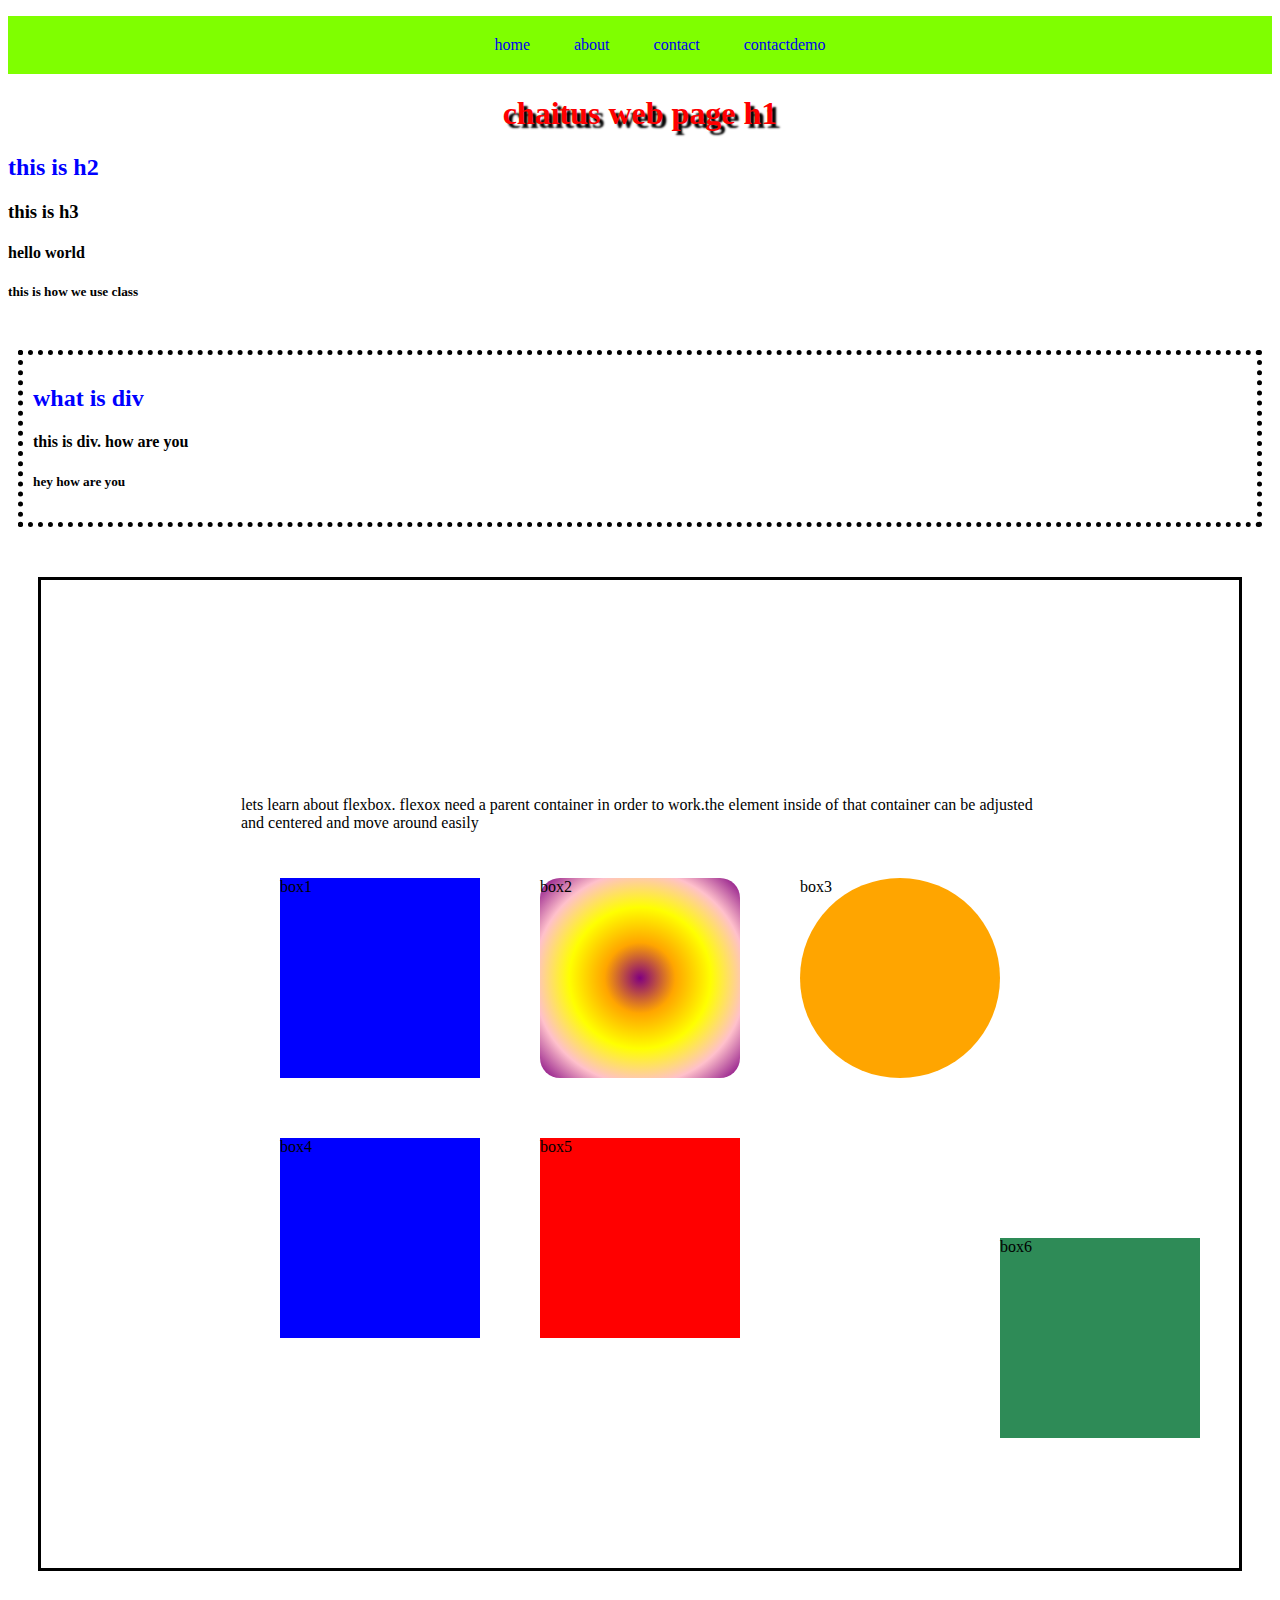
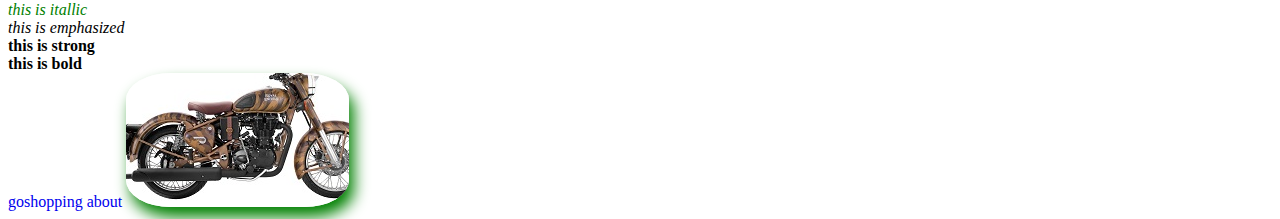
<file: index.html>
<!DOCTYPE html>
<html lang="en">
<head>
    <meta charset="UTF-8">
    <meta name="viewport" content="width=device-width, initial-scale=1.0">
    <title>codingpratice</title>
    <link rel="stylesheet" href="style.css">
</head>

<body>
    <header>
        <nav>
            <ul>
                <a href="index.html"><li>home</li></a>
                <a href="about.html"><li>about</li></a>
               <a href="contact.html"><li>contact</li></a>
               <a href="contactdemo.html"><li>contactdemo</li></a>
            </ul>
        </nav>
    </header>


    <h1>chaitus web page h1</h1>
    <h2>this is h2</h2>
    <h3>this is h3</h3>
    <h4>hello world</h4>
    <h5>this is how we use class</h5>
    
        <div class="container">
            <h2>what is div</h2>
            <h4>this is div. how are you</h4>
            <h5>hey how are you</h5>
        </div>

        <div class=" flex">
            <p>lets learn about flexbox. flexox need a parent container in order to work.the element inside of that container can be adjusted and centered and move around easily
        </p>
        <div class="box" id="box1">box1</div>
        <div class="box" id="box2">box2</div>
        <div class="box" id="box3">box3</div>
        <div class="box" id="box4">box4</div>
        <div class="box" id="box5">box5</div>
        <div class="box" id="box6">box6</div>
        </div>

        <section>
            <i id="itallic">this is itallic</i><br>
            <em>this is emphasized</em><br>
            <strong>this is strong</strong><br>
            <b>this is bold</b>
        </section>

        <a href="https://amazon.com">goshopping</a>
        <a href="about.html">about</a>
        <img src="bullet.jpg" alt="bike">
</body>
</html>
</file>
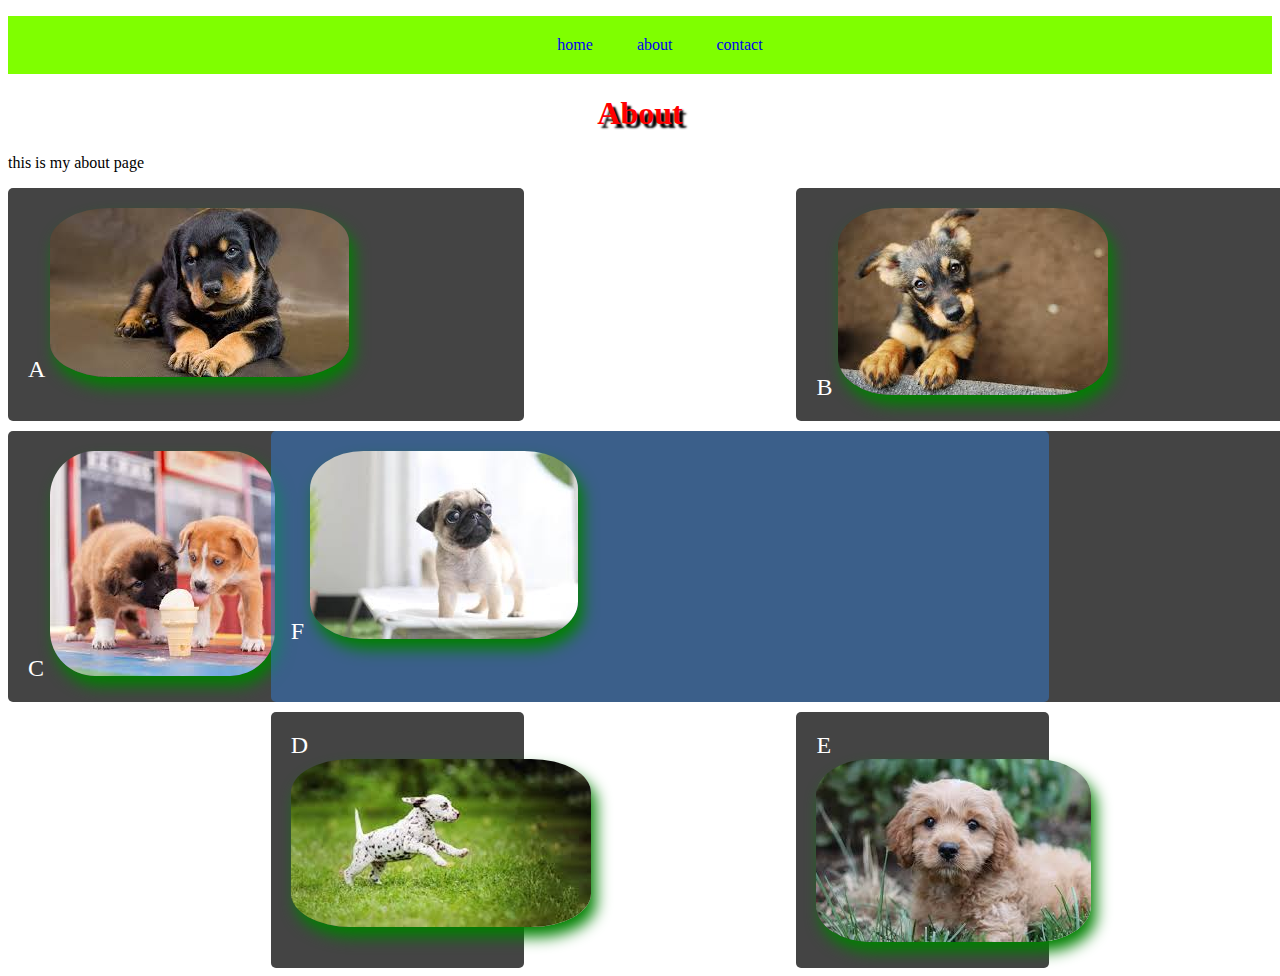
<file: about.html>
<!DOCTYPE html>
<html lang="en">
<head>
    <meta charset="UTF-8">
    <meta name="viewport" content="width=device-width, initial-scale=1.0">
    <title>my about page</title>
    <link rel="stylesheet" href="style.css">
</head>
<body>
    <header>
        <nav>
            <ul>
                <a href="index.html"><li>home</li></a>
                <a href="about.html"><li>about</li></a>
               <a href="contact.html"> <li>contact</li></a>
               
            </ul>
        </nav>
</header>

    <h1>About</h1>
    <P>this is my about page</P>

    <div class="wrapper">
        <div class="Box a">A <img src="puppy1.jpg" alt="puppy"></div>
        <div class="Box b">B <img src="puppy2.jpg" alt="puppy"></div>
        <div class="Box c">C <img src="puppy3.jpg" alt="puppy"></div>
        <div class="Box d">D <img src="puppy4.jpg" alt="puppy"></div>
        <div class="Box e">E <img src="puppy5.jpg" alt="puppy"></div>
        <div class="Box f">F <img src="puppy6.jpg" alt="puppy"></div>
    </div>
    
</body>
</html>
</file>
<file: style.css>
h1 {
    color: red;
    text-align: center;
    text-shadow: 4px 4px 2px black;
}

.title{
    color : rgb(83, 163, 110);
}

#itallic{
    color: green;
}
h2 {
    color:blue;
}
.container{
    border: 5px dotted black;
    margin: 50px 10px;
    padding :10px
    
}
.box{
    height: 200px;
    width: 200px;
    background: blue;
    margin: 30px;

}

nav{
background: chartreuse;

text-align: center;
}

.nav-wrapper{
    background-color: blue
    ;
}

a{
    text-decoration-line: none;
}

nav ul {
    list-style: none;
}

nav li{

    display: inline-block;
    padding: 20px 20px;
}
img{
    border-radius: 20%;
    box-shadow: 5px 10px 15px green;
}

.flex{

margin: 30px;
display: flex;
border: 3px solid black;
flex-wrap: wrap;
justify-content: center;
padding: 200px;
}

@keyframes fademe{
    0%{ opacity: 1;}
    100%{ opacity: 0;}
}

#box1{
    animation-name: fademe;
    animation-duration: 4s;
    animation-iteration-count: infinite;
    animation-timing-function: linear;

}

@keyframes rotation {
    0% { transform : rotate(90deg);}
    5% { transform : rotate(180deg);}
    10% { transform : rotate(3600deg);}
}

#box2{
    animation-name:rotation ;
    animation-duration: 5s;
    animation-iteration-count: 4s;
    animation-timing-function: ease-in-out;
    border-radius: 10%;
    background-image: radial-gradient(circle, purple,orange,yellow,pink,purple);
}

@keyframes getBigger {
    0% {transform: scale(1);}
    50% {transform: scale(2);}
    100% { transform: scale(.5);}
}

#box3{
    animation: getBigger infinite 8s ease-in;
    border-radius: 50%;
    background-color: orange;
}

@keyframes changecolors{
    0%{background-color: gray;}
    25%{background-color:purple;}
    50%{background-color:yellow;}
    75%{background-color: pink;}
    100%{background-color: gray;}
}

#box4{
    animation: changecolors 7s infinite;
}

@keyframes movebox {
    0%{left: 0px;top: 0px;}
    25%{left: 100px;top: 0px;}
    50%{left: 100px;top: 200px;}
    75%{left: 0px;top: 200px;}
    100%{left: 0px;top: 0px;}
    
}
#box5
{
    animation: movebox 5s 3s;
    background: red;
    position: relative;
}
#box6{
    top: 100px;
    left: 200px;
    position: relative;;
    background: seagreen;
}

html 
background-image:radial-gradient(blue,green,purple);

form input{
    display: block;
    margin: 50pxs;
}

form textarea{
    display: block;
    margin: 50px;
} 

form button{
    display: block;
    margin: 50px;
}

.contact-box {
    display: flex;
    justify-content: center;
}

.row {
    margin: 30px;
}

.input-field {
    margin: 30px;
}
.wrapper {
    display: grid;
    grid-gap: 10px;
    grid-template-columns: repeat(5, [col] 20% ) ;
    grid-template-rows: repeat(3, [row] auto  );
    background-color: #fff;
    color: #444;
}

.Box {
    background-color: #444;
    color: #fff;
    border-radius: 5px;
    padding: 20px;
    font-size: 150%;
    z-index:10;

}

.a {
    grid-column: col / span  2;
    grid-row: row ;
}
.b {
    grid-column: col 4 / span  6 ;
    grid-row: row ;
}
.c {
    grid-column: col / span 5 ;
    grid-row: row 2 ;
}
.d {
    grid-column: col 2 / span  1 ;
    grid-row: row 3 ;
}

.e {
    grid-column: col 4 / span  1;
    grid-row: row 3;
}

.f {
    grid-column: col 2 / span 3;
    grid-row: row 2  ;
    background-color: rgba(49,121,207, 0.5);
    z-index: 20;
</file>
